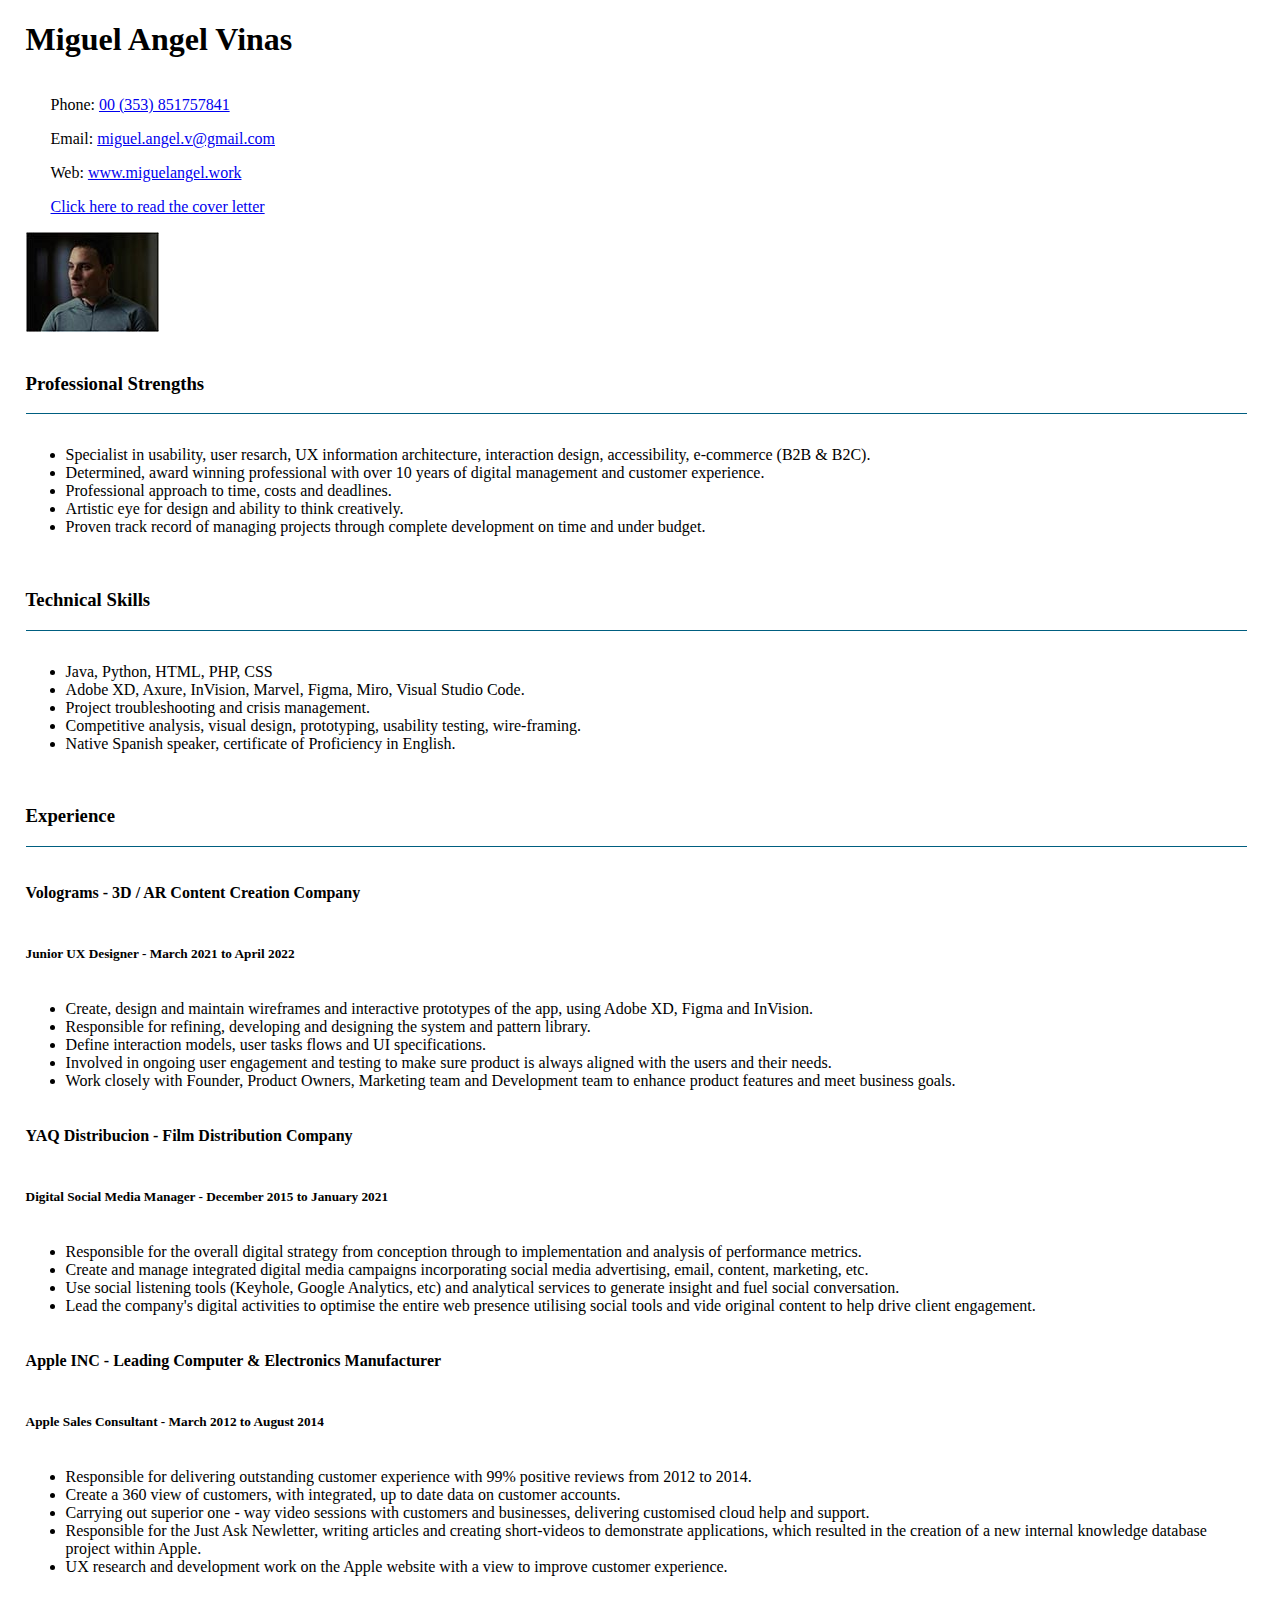
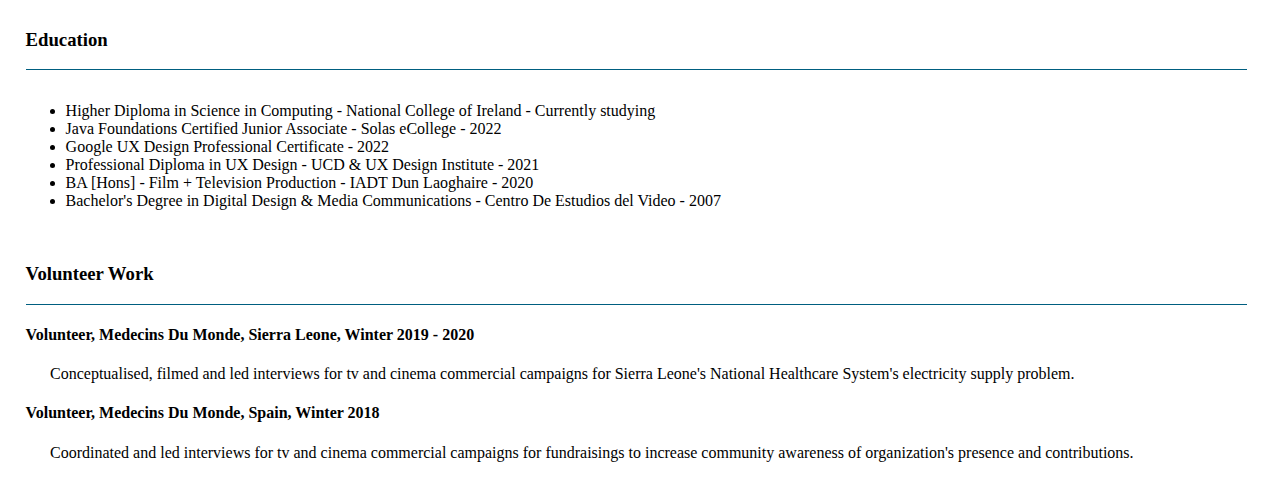
<file: index.html>
<!DOCTYPE html>
<html lang="en">
    <head>
        <meta charset = "UTF-8">
		<meta name = "viewport" content = "width=device-width">
        <link href="https://cdn.jsdelivr.net/npm/bootstrap@5.2.2/dist/css/bootstrap.min.css" rel="stylesheet" integrity="sha384-Zenh87qX5JnK2Jl0vWa8Ck2rdkQ2Bzep5IDxbcnCeuOxjzrPF/et3URy9Bv1WTRi" crossorigin="anonymous">
        <script src="https://cdn.jsdelivr.net/npm/bootstrap@5.2.2/dist/js/bootstrap.bundle.min.js" integrity="sha384-OERcA2EqjJCMA+/3y+gxIOqMEjwtxJY7qPCqsdltbNJuaOe923+mo//f6V8Qbsw3" crossorigin="anonymous"></script>
        <link rel = "stylesheet" href = "styles/style.css"/>
        <title>Miguel Angel Vinas - CV</title>
    </head>

    <!-- Body starts here -->  
    <body>
        <div class = "name">
            <h1>Miguel Angel Vinas</h1>
        </div>
    <!-- Body finishes here --> 

    <!-- Contact Details block starts here -->
    <div class = "container-fluid">
        <div class = "row justify-content-between">
            <div class = "col-4 contactcolumn">
                <div class ="contactblock">
                    <div class = "contactDetails">
                        <p>Phone: <a href = "tel: 00353851757841">00 (353) 851757841</a></p>
                        <p>Email: <a href = "mailto: miguel.angel.v@gmail.com">miguel.angel.v@gmail.com</a></p>
                        <p>Web: <a href = "https://www.miguelangel.work">www.miguelangel.work</a></p>
                        <p><a href = "coverletter/index.html">Click here to read the cover letter</a></p>
                    </div>
                </div>
            </div>
            <div class = "col-4">
                <div class = "photo">
                    <img src ="images/photo01.jpg" alt ="Miguel Angel's Profile photo"/>
                </div>
            </div>
        </div>
    </div>
    </br>
    <!-- Contact Details block finishes here -->

    <!-- Professional Strengths block starts here -->
        <div class = "professionalStrengths">
            <h3>Professional Strengths</h3>
                <div class = "separationLine"></div>
                    <p></p>
                        <div class = "professionalStrengthsList">
                            <ul>
                                <li>Specialist in usability, user resarch, UX information architecture, interaction design, accessibility, e-commerce (B2B & B2C).</li>
                                <li>Determined, award winning professional with over 10 years of digital management and customer experience.</li>
                                <li>Professional approach to time, costs and deadlines.</li>
                                <li>Artistic eye for design and ability to think creatively.</li>
                                <li>Proven track record of managing projects through complete development on time and under budget.</li>
                            </ul>
                        </div>
        </div>
    </br>
    <!-- Professional Strengths block finishes here -->

    <!-- Technical skills block starts here -->
        <div class = "technicalSkills">
            <h3>Technical Skills</h3>
                <div class = "separationLine"></div>
                <p></p>
                        <div class = "technicalSkillsList">
                            <ul>
                                <li>Java, Python, HTML, PHP, CSS</li>
                                <li>Adobe XD, Axure, InVision, Marvel, Figma, Miro, Visual Studio Code.</li>
                                <li>Project troubleshooting and crisis management.</li>
                                <li>Competitive analysis, visual design, prototyping, usability testing, wire-framing.</li>
                                <li>Native Spanish speaker, certificate of Proficiency in English.</li>
                            </ul>
                        </div>
        </div>
    </br>
    <!-- Technical skills block finishes here -->

    <!-- Experience block starts here -->
        <div class = "experience">
            <h3>Experience</h3>
                <div class = "separationLine"></div>
                    <p></p>
                        <div class = "experience1">
                            <div class = "experienceCompany-1">
                                <h4>Volograms - 3D / AR Content Creation Company</h4>
                            </div>
                            <div class = "experienceTitle-1">
                                <h5>Junior UX Designer - March 2021 to April 2022</h5>
                            </div>
                            <div class = "experienceList-1">
                                <ul>
                                    <li>Create, design and maintain wireframes and interactive prototypes of the app, using Adobe XD, Figma and InVision.</li>
                                    <li>Responsible for refining, developing and designing the system and pattern library.</li>
                                    <li>Define interaction models, user tasks flows and UI specifications.</li>
                                    <li>Involved in ongoing user engagement and testing to make sure product is always aligned with the users and their needs.</li>
                                    <li>Work closely with Founder, Product Owners, Marketing team and  Development team to enhance product features and meet business goals.</li>
                                </ul>
                            </div>
                        </div>

                    <div class = "experience2">
                        <div class = "experienceCompany-2">
                            <h4>YAQ Distribucion - Film Distribution Company</h4>
                        </div>
                        <div class = "experienceTitle-2">
                            <h5>Digital Social Media Manager - December 2015 to January 2021</h5>
                        </div>
                        <div class = "experienceList-2">
                            <ul>
                                <li>Responsible for the overall digital strategy from conception through to implementation and analysis of performance metrics.</li>
                                <li>Create and manage integrated digital media campaigns incorporating social media advertising, email, content, marketing, etc.</li>
                                <li>Use social listening tools (Keyhole, Google Analytics, etc) and analytical services to generate insight and fuel social conversation.</li>
                                <li>Lead the company's digital activities to optimise the entire web presence utilising social tools and vide original content to help drive client engagement.</li>
                            </ul>
                        </div>
                    </div>
                
                    <div class = "experience3">
                        <div class = "experienceCompany-3">
                            <h4>Apple INC - Leading Computer & Electronics Manufacturer</h4>
                        </div>
                        <div class = "experienceTitle-3">
                            <h5>Apple Sales Consultant - March 2012 to August 2014</h5>
                        </div>
                        <div class = "experienceList-3">
                            <ul>
                                <li>Responsible for delivering outstanding customer experience with 99% positive reviews from 2012 to 2014.</li>
                                <li>Create a 360 view of customers, with integrated, up to date data on customer accounts.</li>
                                <li>Carrying out superior one - way video sessions with customers and businesses, delivering customised cloud help and support.</li>
                                <li>Responsible for the Just Ask Newletter, writing articles and creating short-videos to demonstrate applications, which resulted in the creation of a new internal knowledge database project within Apple.</li>
                                <li>UX research and development work on the Apple website with a view to improve customer experience.</li>
                            </ul>
                        </div>
                    </div>
        </div>
    </br>
    <!-- Experience block finishes here -->

    <!-- Education block starts here -->
        <div class = "education">
            <h3>Education</h3>
                <div class = "separationLine"></div>
                <p></p>
                        <div class = "educationList">
                            <ul>
                                <li>Higher Diploma in Science in Computing - National College of Ireland - Currently studying</li>
                                <li>Java Foundations Certified Junior Associate - Solas eCollege - 2022</li>
                                <li>Google UX Design Professional Certificate - 2022</li>
                                <li>Professional Diploma in UX Design - UCD & UX Design Institute - 2021</li>
                                <li>BA [Hons] - Film + Television Production - IADT Dun Laoghaire - 2020</li>
                                <li>Bachelor's Degree in Digital Design & Media Communications - Centro De Estudios del Video - 2007</li>
                            </ul>
                        </div>
        </div>
    </br>
    <!-- Education block finishes here -->

    <!-- Supporting information block starts here -->
        <div class = "volunteerWork">
            <h3>Volunteer Work</h3>
                <div class = "separationLine"></div>
                    <p></p>
                        <div class = "volunteerWork-1">
                            <h4>Volunteer, Medecins Du Monde, Sierra Leone, Winter 2019 - 2020</h4>
                                <p>Conceptualised, filmed and led interviews for tv and cinema commercial campaigns for Sierra Leone's National Healthcare System's electricity supply problem.</p>
                        </div>
                        <div class = "volunteerWork-2">
                            <h4>Volunteer, Medecins Du Monde, Spain, Winter 2018</h4>
                                <p>Coordinated and led interviews for tv and cinema commercial campaigns for fundraisings to increase community awareness of organization's presence and contributions.</p>
                        </div>   
        </div>
    <!-- Supporting information block finishes here -->

    </body>
    <!-- Body finishes here -->
</html>
</file>
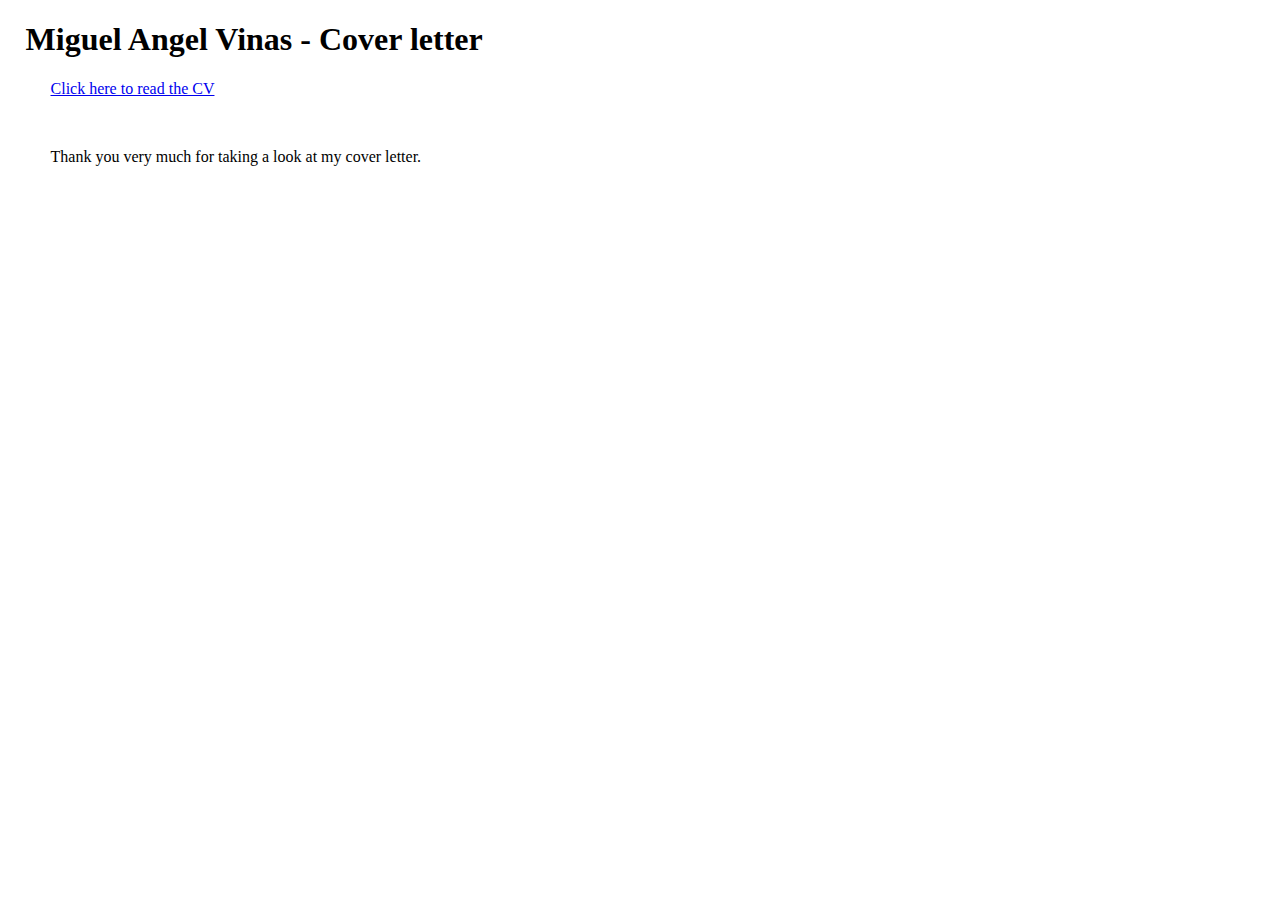
<file: coverletter/index.html>
<!DOCTYPE html>
<html>
    <head>
        <link href="https://cdn.jsdelivr.net/npm/bootstrap@5.2.2/dist/css/bootstrap.min.css" rel="stylesheet" integrity="sha384-Zenh87qX5JnK2Jl0vWa8Ck2rdkQ2Bzep5IDxbcnCeuOxjzrPF/et3URy9Bv1WTRi" crossorigin="anonymous">
        <script src="https://cdn.jsdelivr.net/npm/bootstrap@5.2.2/dist/js/bootstrap.bundle.min.js" integrity="sha384-OERcA2EqjJCMA+/3y+gxIOqMEjwtxJY7qPCqsdltbNJuaOe923+mo//f6V8Qbsw3" crossorigin="anonymous"></script>
        <link rel = "stylesheet" href ="../styles/style.css"/>
        <title>Miguel Angel Vinas Cover Letter</title>
    </head>
    <body>
        <h1>Miguel Angel Vinas - Cover letter</h1>
        <p><a href = "../index.html">Click here to read the CV</a></p>
    </br>
        <p>Thank you very much for taking a look at my cover letter.</p>
    </body>
</html>
</file>
<file: styles/style.css>
body 
{
    font-family: Montserrat; 
    text-align: left;
    margin-left: 2%;
}

p
{
    margin-left: 2%;
    margin-right: 2%;
}

.separationLine
{
    margin-right: 2%;
    border-top: 1px solid #005e80
}

.contactblock
{
    display: flex;
}

.contactDetails
{
    flex: 1;
    order: 1;
    flex-basis: 50%;
}

.photo
{
   flex: 2;
   order: 2;
}

.professionalStrengthsList
{
    display: flex;
    justify-content: flex-start;
    margin-right: 2%;
}

.technicalSkills div
{
    display: flex;
    justify-content: flex-start;
    margin-right: 2%;
}

.experience1 div
{
    display: flex ;
    justify-content: flex-start;
    margin-right: 2%;
}

.experience2 div
{
    display: flex;
    justify-content: flex-start;
    margin-right: 2%;
}

.experience3 div
{
    display: flex;
    justify-content: flex-start;
    margin-right: 2%;
}

.education div
{
    display: flex;
    justify-content: flex-start;
    margin-right: 2%;
}

.volunteerWork div
{
    justify-content: flex-start;
    margin-right: 2%;
}
</file>
